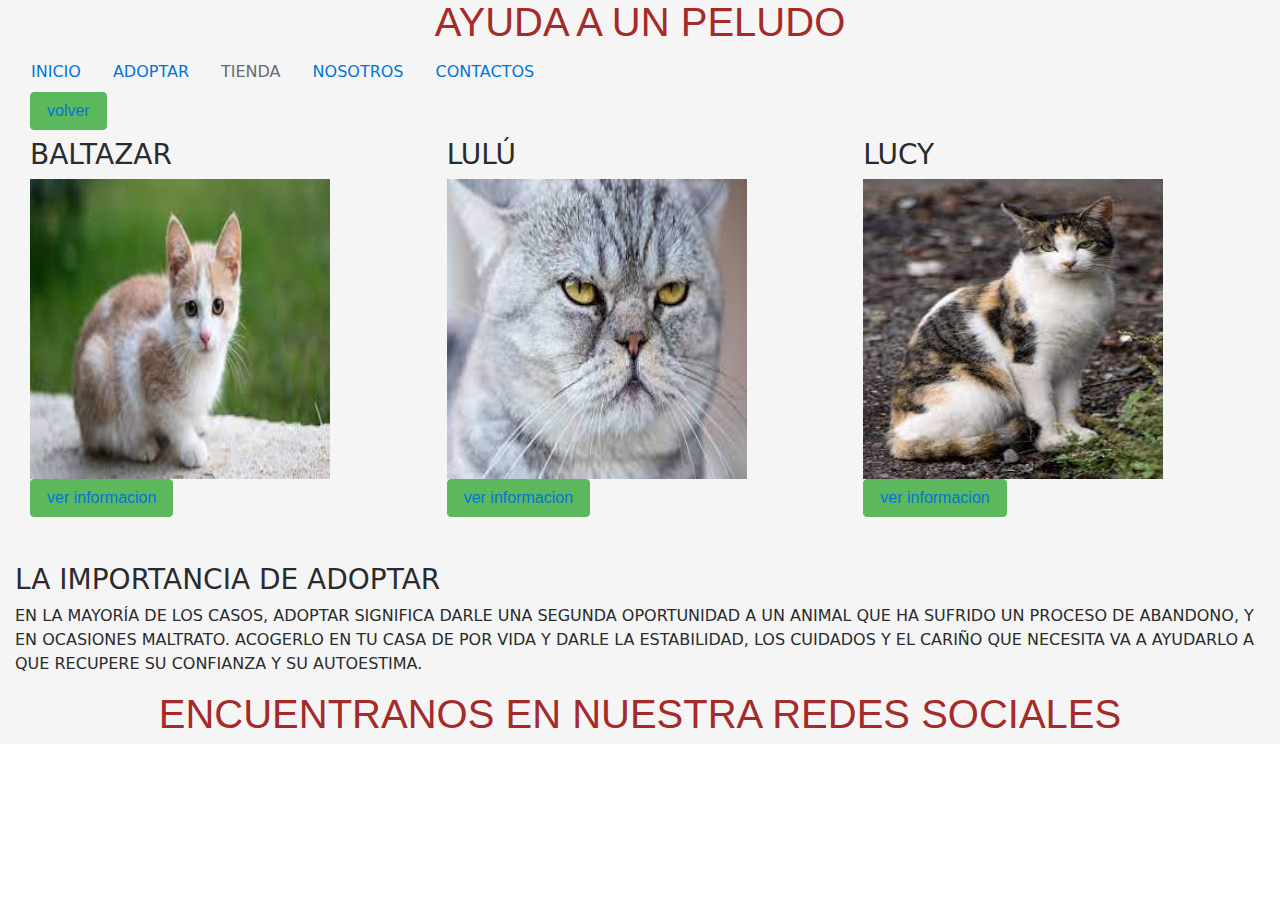
<file: gatitos.html>
<!DOCTYPE html>
<html lang="en">
  <head>
    <meta charset="utf-8">
    <meta http-equiv="X-UA-Compatible" content="IE=edge">
    <meta name="viewport" content="width=device-width, initial-scale=1">

    <title>Bootstrap 4, from LayoutIt!</title>

    <meta name="description" content="Source code generated using layoutit.com">
    <meta name="author" content="LayoutIt!">

    <link href="css/bootstrap.min.css" rel="stylesheet">
    <link href="css/style.css" rel="stylesheet">
	

  </head>
  <body>
<!-- encabezazo -->
    <div class="container-fluid">
	<div class="row">
		<div class="col-md-12">
			<h3 class="text-center">
				Ayuda a un peludo
			</h3>
		</div>
	</div>
	<!-- menu -->
	<div class="row">
		<div class="col-md-12">
			<ul class="nav">
				<li class="nav-item">
					<a class="nav-link active" href="#">Inicio</a>
				</li>
				<li class="nav-item">
					<a class="nav-link" href="#">Adoptar</a>
				</li>
				<li class="nav-item">
					<a class="nav-link disabled" href="#">tienda</a>
				</li>
				<li class="nav-item">
					<a class="nav-link" href="#">nosotros</a>
				</li>
				<li class="nav-item">
					<a class="nav-link" href="/form_contacto.html">contactos</a>
				</li>
			</ul>
		</div>
	</div>


	<div class="container-fluid">
		<div class="row">
			<div class="col-md-12">
				 
				<button type="button" class="btn btn-success">
					<a href="index.html">volver</a>
				</button>
			</div>
			<br>
			<br>
		</div>
		<div class="row">
			<div class="col-md-4">
				<h3>
					Baltazar
				</h3><img alt="Vista previa de la imagen de Bootstrap" src="/fonts/gato1.jpg" height="300" width="300"/> 
				<br>
				<button type="button" class="btn btn-success">
					<a href="gato1.html">ver informacion</a>
					
				</button>
			</div>
			<div class="col-md-4">
				<h3>
					Lulú
				</h3><img alt="Vista previa de la imagen de Bootstrap" src="/fonts/gato2.jpg" height = "300 "width="300" /> 
			
				<br>
				<button type="button" class="btn btn-success">
					<a href="gato2.html">ver informacion</a>
				</button>
			</div>
			<div class="col-md-4">
				<h3>
					Lucy
				</h3><img alt="Vista previa de la imagen de Bootstrap" src="/fonts/gato3.jpg" height="300"  width="300" /> 
				<br>
				<button type="button" class="btn btn-success">
					<a href="gato3.html">ver informacion</a>
				</button>
			</div>
		</div>
	</div>
	<br>
	<br>
	





</div>

    <script src="js/jquery.min.js"></script>
    <script src="js/bootstrap.min.js"></script>
    <script src="js/scripts.js"></script>

	<div class="container-fluid">
		<div class="row">
			<div class="col-md-12">
				<h3>
					la importancia de adoptar 
				</h3>
				<p>
					En la mayoría de los casos, adoptar significa darle una segunda oportunidad a un animal que ha sufrido un proceso de abandono, y en ocasiones maltrato. Acogerlo en tu casa de por vida y darle la estabilidad, los cuidados y el cariño que necesita va a ayudarlo a que recupere su confianza y su autoestima.</small>
				</p>
			</div>
		</div>
		
		
		<div class="row">
			<div class="col-md-12">
				<h6 class="text-center" > encuentranos en nuestra redes sociales </h6>
			</div>
		</div>
	</div>

 




  </body>
</html>
</file>
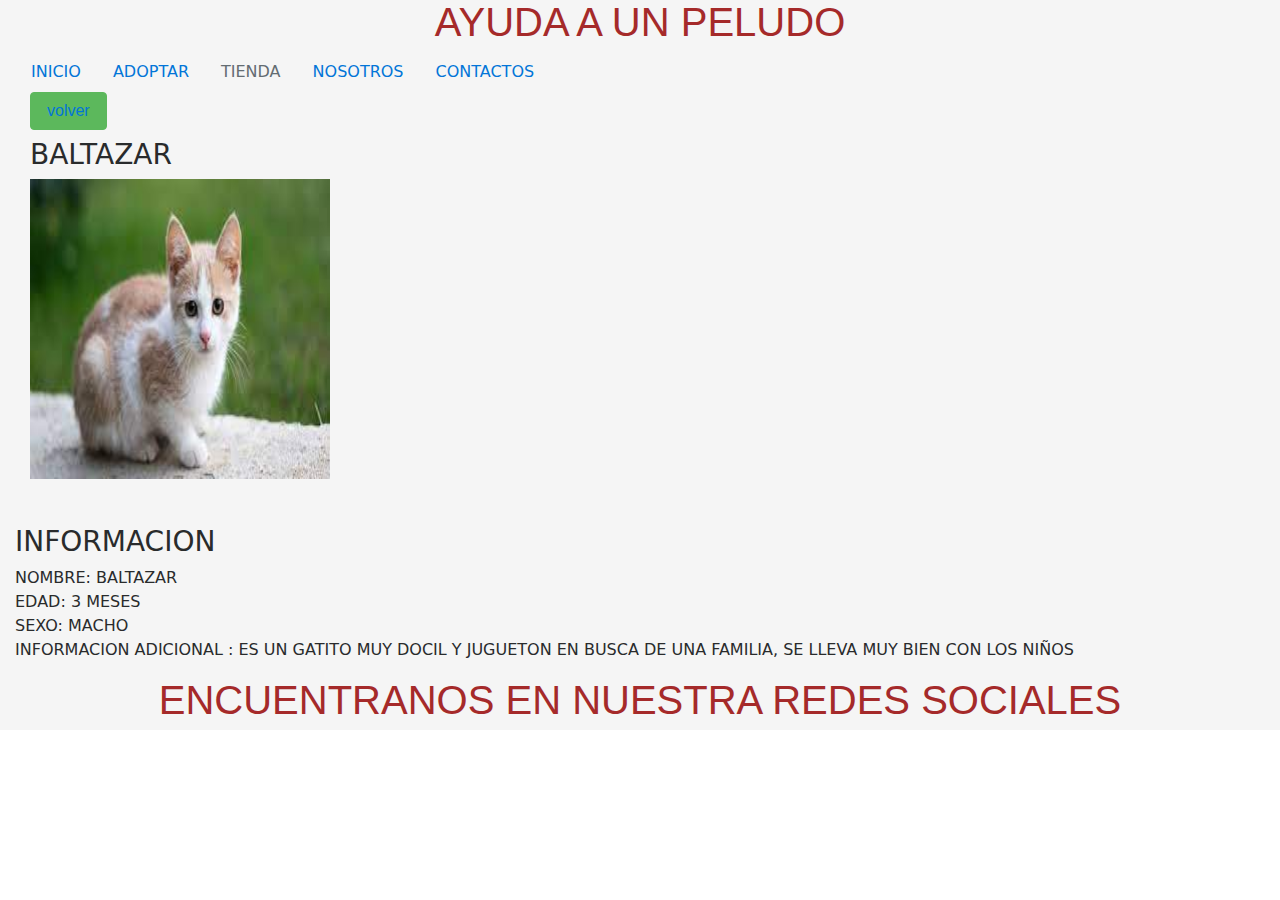
<file: gato1.html>
<!DOCTYPE html>
<html lang="en">
  <head>
    <meta charset="utf-8">
    <meta http-equiv="X-UA-Compatible" content="IE=edge">
    <meta name="viewport" content="width=device-width, initial-scale=1">

    <title>Bootstrap 4, from LayoutIt!</title>

    <meta name="description" content="Source code generated using layoutit.com">
    <meta name="author" content="LayoutIt!">

    <link href="css/bootstrap.min.css" rel="stylesheet">
    <link href="css/style.css" rel="stylesheet">
	

  </head>
  <body>
<!-- encabezazo -->
    <div class="container-fluid">
	<div class="row">
		<div class="col-md-12">
			<h3 class="text-center">
				Ayuda a un peludo
			</h3>
		</div>
	</div>
	<!-- menu -->
	<div class="row">
		<div class="col-md-12">
			<ul class="nav">
				<li class="nav-item">
					<a class="nav-link active" href="#">Inicio</a>
				</li>
				<li class="nav-item">
					<a class="nav-link" href="#">Adoptar</a>
				</li>
				<li class="nav-item">
					<a class="nav-link disabled" href="#">tienda</a>
				</li>
				<li class="nav-item">
					<a class="nav-link" href="#">nosotros</a>
				</li>
				<li class="nav-item">
					<a class="nav-link" href="#">contactos</a>
				</li>
			</ul>
		</div>
	</div>


	<div class="container-fluid">
		<div class="row">
			<div class="col-md-12">
				 
				<button type="button" class="btn btn-success">
					<a href="gatitos.html">volver</a>
				</button>
			</div>
			<br>
			<br>
		</div>
		<div class="row">
			
		
			<div class="col-md-4">
				<h3>
					Baltazar
				</h3><img alt="Vista previa de la imagen de Bootstrap" src="/fonts/gato1.jpg"height = "300"  width="300" /> 
				<br>
				
			</div>
		</div>
	</div>
	<br>
	<br>
	





</div>

    <script src="js/jquery.min.js"></script>
    <script src="js/bootstrap.min.js"></script>
    <script src="js/scripts.js"></script>

	<div class="container-fluid">
		<div class="row">
			<div class="col-md-12">
				<h3>
					Informacion
				</h3>
				<p>
					nombre: Baltazar
                    <br>
                    Edad: 3 meses
                    <br>
                    sexo: Macho
                    <br>
                    informacion adicional : es un gatito muy docil y jugueton en busca de una familia, se lleva muy bien con los niños

                </small>
				</p>
			</div>
		</div>
		
		
		<div class="row">
			<div class="col-md-12">
				<h6 class="text-center" > encuentranos en nuestra redes sociales </h6>
			</div>
		</div>
	</div>

 




  </body>
</html>
</file>
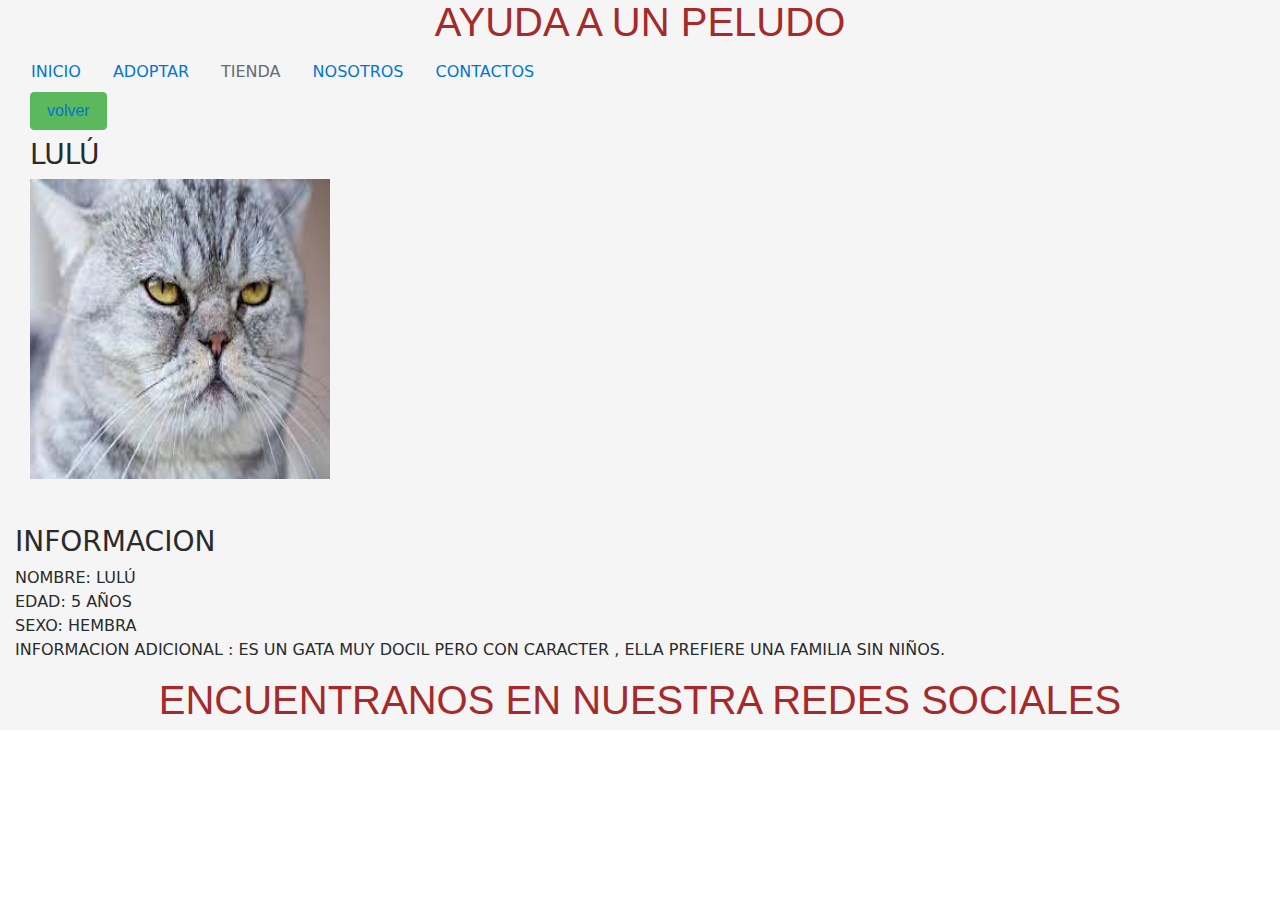
<file: gato2.html>
<!DOCTYPE html>
<html lang="en">
  <head>
    <meta charset="utf-8">
    <meta http-equiv="X-UA-Compatible" content="IE=edge">
    <meta name="viewport" content="width=device-width, initial-scale=1">

    <title>Bootstrap 4, from LayoutIt!</title>

    <meta name="description" content="Source code generated using layoutit.com">
    <meta name="author" content="LayoutIt!">

    <link href="css/bootstrap.min.css" rel="stylesheet">
    <link href="css/style.css" rel="stylesheet">
	

  </head>
  <body>
<!-- encabezazo -->
    <div class="container-fluid">
	<div class="row">
		<div class="col-md-12">
			<h3 class="text-center">
				Ayuda a un peludo
			</h3>
		</div>
	</div>
	<!-- menu -->
	<div class="row">
		<div class="col-md-12">
			<ul class="nav">
				<li class="nav-item">
					<a class="nav-link active" href="#">Inicio</a>
				</li>
				<li class="nav-item">
					<a class="nav-link" href="#">Adoptar</a>
				</li>
				<li class="nav-item">
					<a class="nav-link disabled" href="#">tienda</a>
				</li>
				<li class="nav-item">
					<a class="nav-link" href="#">nosotros</a>
				</li>
				<li class="nav-item">
					<a class="nav-link" href="#">contactos</a>
				</li>
			</ul>
		</div>
	</div>


	<div class="container-fluid">
		<div class="row">
			<div class="col-md-12">
				 
				<button type="button" class="btn btn-success">
					<a href="gatitos.html">volver</a>
				</button>
			</div>
			<br>
			<br>
		</div>
		<div class="row">
			
		
			<div class="col-md-4">
				<h3>
					lulú
				</h3><img alt="Vista previa de la imagen de Bootstrap" src="/fonts/gato2.jpg"height = "300"  width="300" /> 
				<br>
				
			</div>
		</div>
	</div>
	<br>
	<br>
	





</div>

    <script src="js/jquery.min.js"></script>
    <script src="js/bootstrap.min.js"></script>
    <script src="js/scripts.js"></script>

	<div class="container-fluid">
		<div class="row">
			<div class="col-md-12">
				<h3>
					Informacion
				</h3>
				<p>
					nombre: lulú
                    <br>
                    Edad:  5 años
                    <br>
                    sexo: hembra
                    <br>
                    informacion adicional : es un gata muy docil pero con caracter , ella prefiere una familia sin niños.

                </small>
				</p>
			</div>
		</div>
		
		
		<div class="row">
			<div class="col-md-12">
				<h6 class="text-center" > encuentranos en nuestra redes sociales </h6>
			</div>
		</div>
	</div>

 




  </body>
</html>
</file>
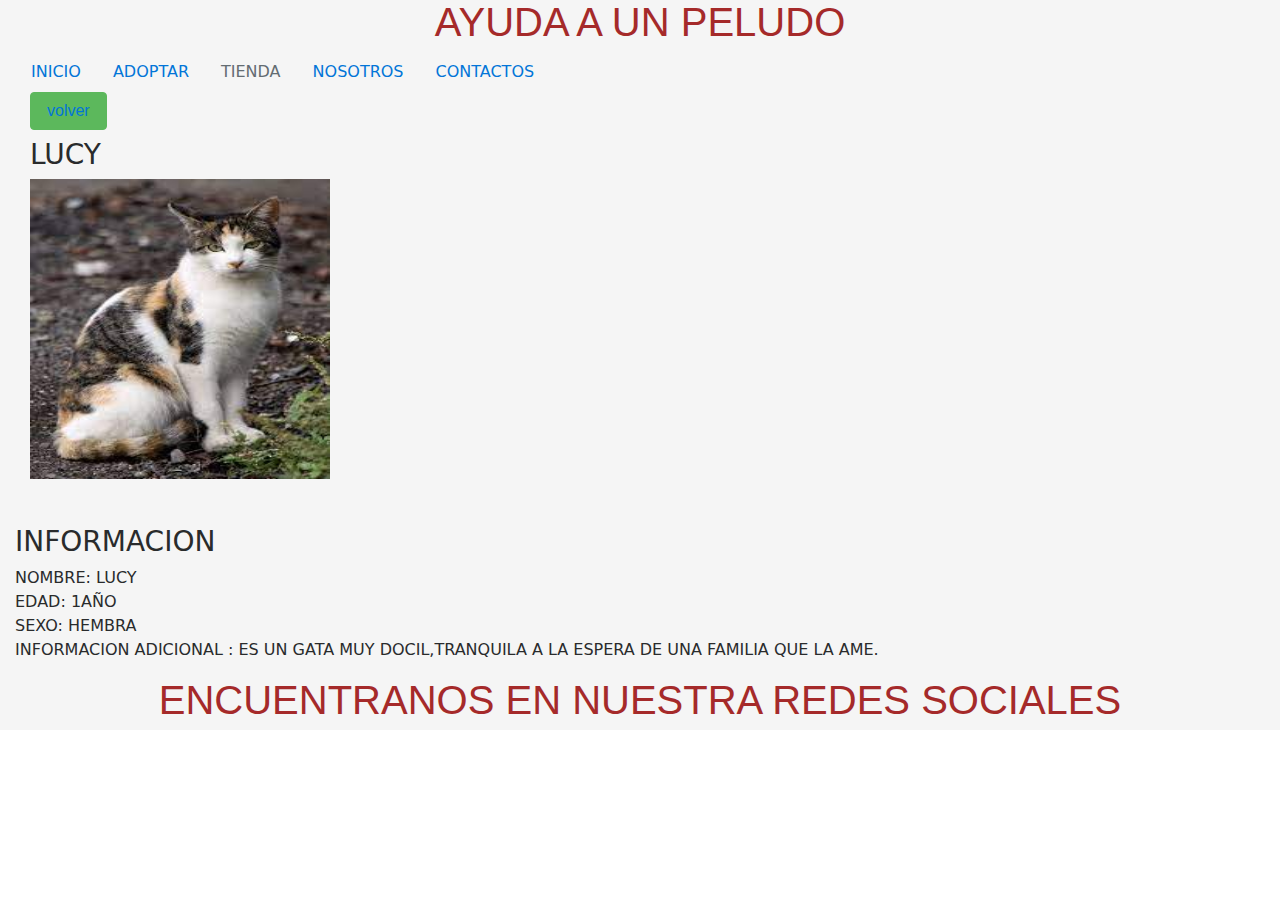
<file: gato3.html>
<!DOCTYPE html>
<html lang="en">
  <head>
    <meta charset="utf-8">
    <meta http-equiv="X-UA-Compatible" content="IE=edge">
    <meta name="viewport" content="width=device-width, initial-scale=1">

    <title>Bootstrap 4, from LayoutIt!</title>

    <meta name="description" content="Source code generated using layoutit.com">
    <meta name="author" content="LayoutIt!">

    <link href="css/bootstrap.min.css" rel="stylesheet">
    <link href="css/style.css" rel="stylesheet">
	

  </head>
  <body>
<!-- encabezazo -->
    <div class="container-fluid">
	<div class="row">
		<div class="col-md-12">
			<h3 class="text-center">
				Ayuda a un peludo
			</h3>
		</div>
	</div>
	<!-- menu -->
	<div class="row">
		<div class="col-md-12">
			<ul class="nav">
				<li class="nav-item">
					<a class="nav-link active" href="#">Inicio</a>
				</li>
				<li class="nav-item">
					<a class="nav-link" href="#">Adoptar</a>
				</li>
				<li class="nav-item">
					<a class="nav-link disabled" href="#">tienda</a>
				</li>
				<li class="nav-item">
					<a class="nav-link" href="#">nosotros</a>
				</li>
				<li class="nav-item">
					<a class="nav-link" href="#">contactos</a>
				</li>
			</ul>
		</div>
	</div>


	<div class="container-fluid">
		<div class="row">
			<div class="col-md-12">
				 
				<button type="button" class="btn btn-success">
					<a href="gatitos.html">volver</a>
				</button>
			</div>
			<br>
			<br>
		</div>
		<div class="row">
			
		
			<div class="col-md-4">
				<h3>
					lucy
				</h3><img alt="Vista previa de la imagen de Bootstrap" src="/fonts/gato3.jpg"height = "300"  width="300" /> 
				<br>
				
			</div>
		</div>
	</div>
	<br>
	<br>
	





</div>

    <script src="js/jquery.min.js"></script>
    <script src="js/bootstrap.min.js"></script>
    <script src="js/scripts.js"></script>

	<div class="container-fluid">
		<div class="row">
			<div class="col-md-12">
				<h3>
					Informacion
				</h3>
				<p>
					nombre: lucy
                    <br>
                    Edad: 1año
                    <br>
                    sexo: hembra
                    <br>
                    informacion adicional : es un gata muy docil,tranquila a la espera de una familia que la ame.

                </small>
				</p>
			</div>
		</div>
		
		
		<div class="row">
			<div class="col-md-12">
				<h6 class="text-center" > encuentranos en nuestra redes sociales </h6>
			</div>
		</div>
	</div>

 




  </body>
</html>
</file>
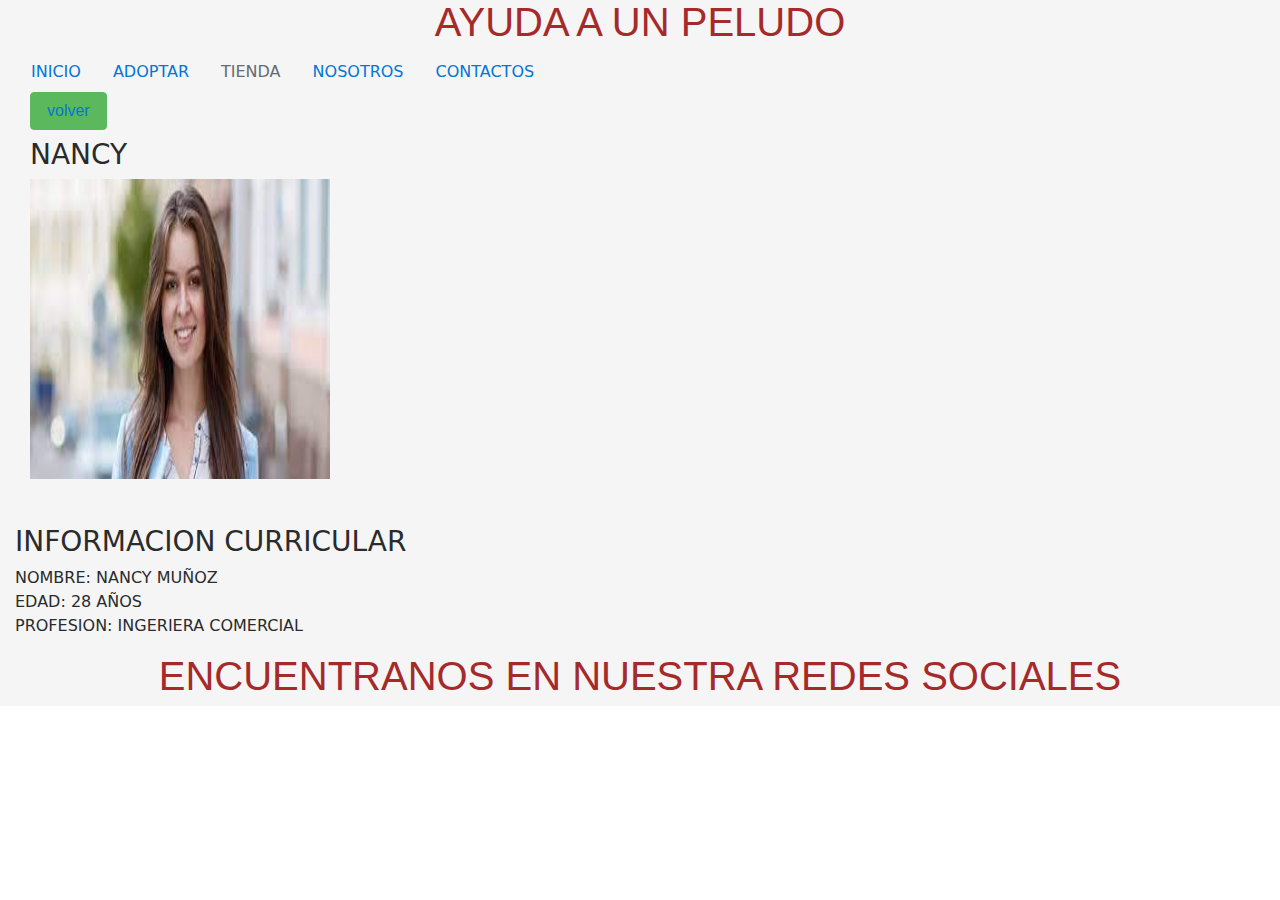
<file: nancy.html>
<!DOCTYPE html>
<html lang="en">
  <head>
    <meta charset="utf-8">
    <meta http-equiv="X-UA-Compatible" content="IE=edge">
    <meta name="viewport" content="width=device-width, initial-scale=1">

    <title>Bootstrap 4, from LayoutIt!</title>

    <meta name="description" content="Source code generated using layoutit.com">
    <meta name="author" content="LayoutIt!">

    <link href="css/bootstrap.min.css" rel="stylesheet">
    <link href="css/style.css" rel="stylesheet">
	

  </head>
  <body>
<!-- encabezazo -->
    <div class="container-fluid">
	<div class="row">
		<div class="col-md-12">
			<h3 class="text-center">
				Ayuda a un peludo
			</h3>
		</div>
	</div>
	<!-- menu -->
	<div class="row">
		<div class="col-md-12">
			<ul class="nav">
				<li class="nav-item">
					<a class="nav-link active" href="#">Inicio</a>
				</li>
				<li class="nav-item">
					<a class="nav-link" href="#">Adoptar</a>
				</li>
				<li class="nav-item">
					<a class="nav-link disabled" href="#">tienda</a>
				</li>
				<li class="nav-item">
					<a class="nav-link" href="#">nosotros</a>
				</li>
				<li class="nav-item">
					<a class="nav-link" href="#">contactos</a>
				</li>
			</ul>
		</div>
	</div>


	<div class="container-fluid">
		<div class="row">
			<div class="col-md-12">
				 
				<button type="button" class="btn btn-success">
					<a href="index.html">volver</a>
				</button>
			</div>
			<br>
			<br>
		</div>
		<div class="row">
			
		
			<div class="col-md-4">
				<h3>
					nancy
				</h3><img alt="Vista previa de la imagen de Bootstrap" src="/fonts/nancy.jpg" height= "300"  width="300" /> 
				<br>
				
			</div>
		</div>
	</div>
	<br>
	<br>
	





</div>

    <script src="js/jquery.min.js"></script>
    <script src="js/bootstrap.min.js"></script>
    <script src="js/scripts.js"></script>

	<div class="container-fluid">
		<div class="row">
			<div class="col-md-12">
				<h3>
					informacion curricular 
				</h3>
				<p>
					nombre: nancy muñoz
                    <br>
                    Edad: 28 años
                    <br>
                    profesion: ingeriera comercial
                    <br>
                   

                </small>
				</p>
			</div>
		</div>
		
		
		<div class="row">
			<div class="col-md-12">
				<h6 class="text-center" > encuentranos en nuestra redes sociales </h6>
			</div>
		</div>
	</div>

 




  </body>
</html>
</file>
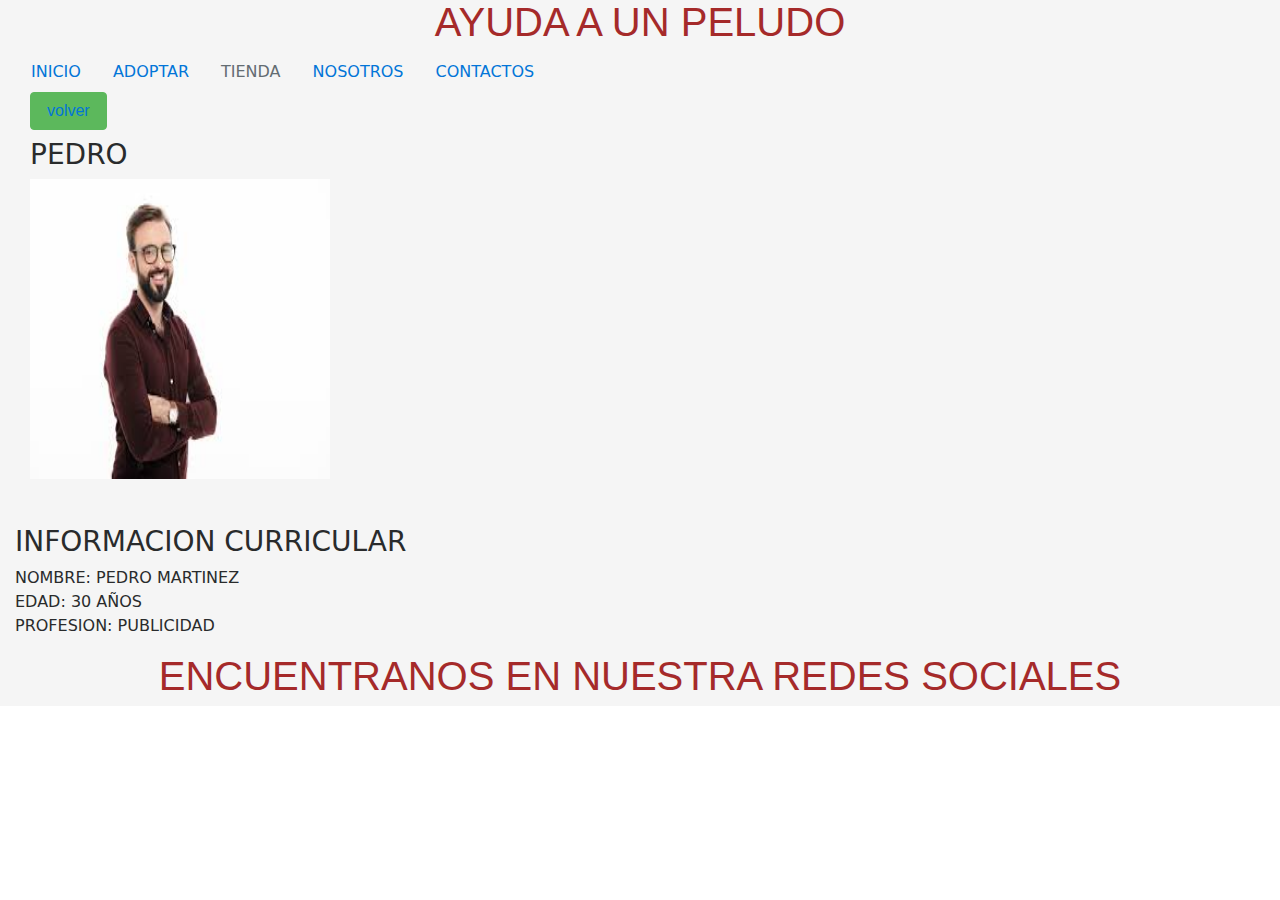
<file: pedro.html>
<html lang="en">
  <head>
    <meta charset="utf-8">
    <meta http-equiv="X-UA-Compatible" content="IE=edge">
    <meta name="viewport" content="width=device-width, initial-scale=1">

    <title>Bootstrap 4, from LayoutIt!</title>

    <meta name="description" content="Source code generated using layoutit.com">
    <meta name="author" content="LayoutIt!">

    <link href="css/bootstrap.min.css" rel="stylesheet">
    <link href="css/style.css" rel="stylesheet">
	

  </head>
  <body>
<!-- encabezazo -->
    <div class="container-fluid">
	<div class="row">
		<div class="col-md-12">
			<h3 class="text-center">
				Ayuda a un peludo
			</h3>
		</div>
	</div>
	<!-- menu -->
	<div class="row">
		<div class="col-md-12">
			<ul class="nav">
				<li class="nav-item">
					<a class="nav-link active" href="#">Inicio</a>
				</li>
				<li class="nav-item">
					<a class="nav-link" href="#">Adoptar</a>
				</li>
				<li class="nav-item">
					<a class="nav-link disabled" href="#">tienda</a>
				</li>
				<li class="nav-item">
					<a class="nav-link" href="#">nosotros</a>
				</li>
				<li class="nav-item">
					<a class="nav-link" href="#">contactos</a>
				</li>
			</ul>
		</div>
	</div>


	<div class="container-fluid">
		<div class="row">
			<div class="col-md-12">
				 
				<button type="button" class="btn btn-success">
					<a href="index.html">volver</a>
				</button>
			</div>
			<br>
			<br>
		</div>
		<div class="row">
			
		
			<div class="col-md-4">
				<h3>
					pedro
				</h3><img alt="Vista previa de la imagen de Bootstrap" src="/fonts/pedro.jpg" height= "300"  width="300" /> 
				<br>
				
			</div>
		</div>
	</div>
	<br>
	<br>
	





</div>

    <script src="js/jquery.min.js"></script>
    <script src="js/bootstrap.min.js"></script>
    <script src="js/scripts.js"></script>

	<div class="container-fluid">
		<div class="row">
			<div class="col-md-12">
				<h3>
					informacion curricular 
				</h3>
				<p>
					nombre: pedro martinez
                    <br>
                    Edad: 30 años
                    <br>
                    profesion: publicidad
                    <br>
                   

                </small>
				</p>
			</div>
		</div>
		
		
		<div class="row">
			<div class="col-md-12">
				<h6 class="text-center" > encuentranos en nuestra redes sociales </h6>
			</div>
		</div>
	</div>

 




  </body>
</html>
</file>
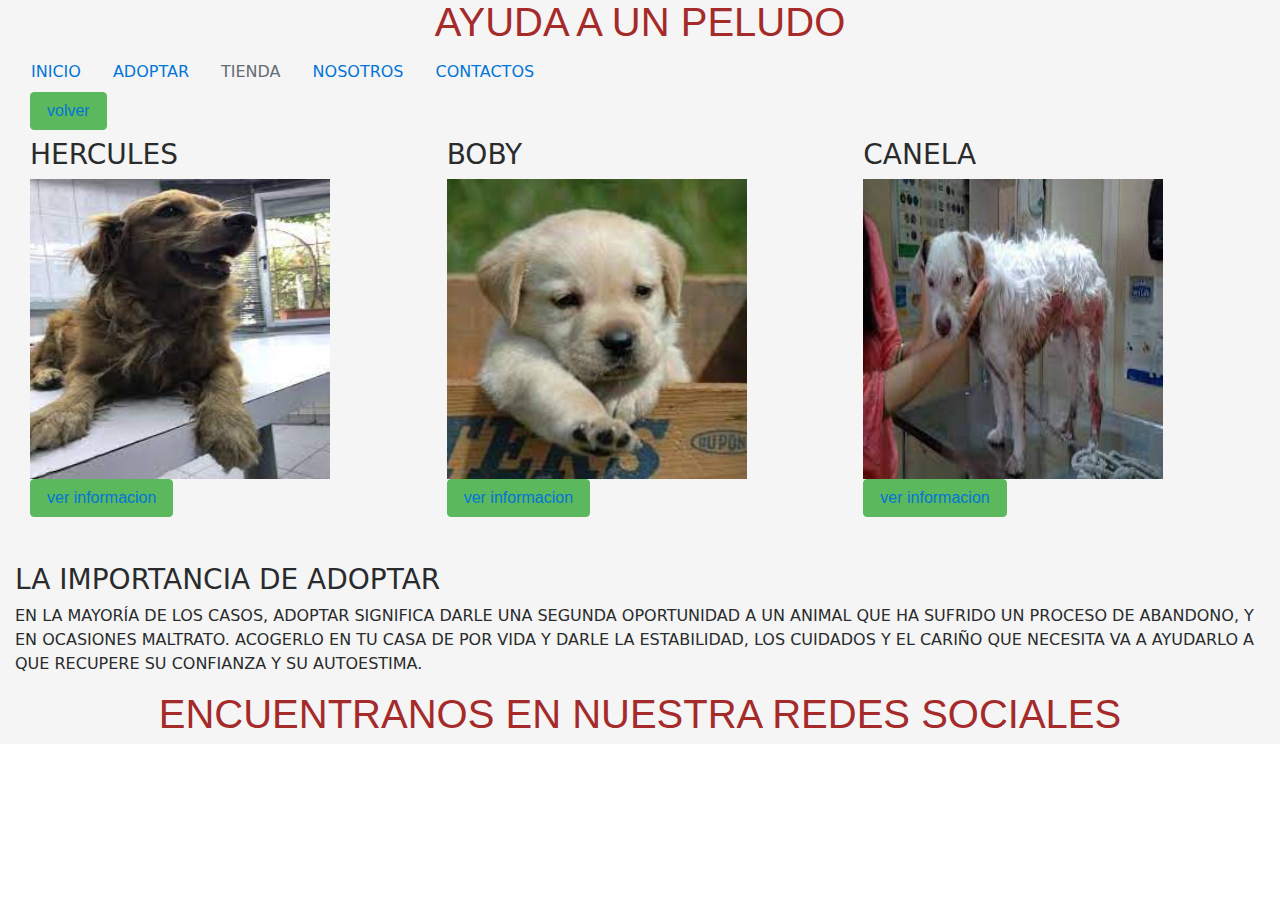
<file: perritos.html>
<!DOCTYPE html>
<html lang="en">
  <head>
    <meta charset="utf-8">
    <meta http-equiv="X-UA-Compatible" content="IE=edge">
    <meta name="viewport" content="width=device-width, initial-scale=1">

    <title>Bootstrap 4, from LayoutIt!</title>

    <meta name="description" content="Source code generated using layoutit.com">
    <meta name="author" content="LayoutIt!">

    <link href="css/bootstrap.min.css" rel="stylesheet">
    <link href="css/style.css" rel="stylesheet">
	

  </head>
  <body>
<!-- encabezazo -->
    <div class="container-fluid">
	<div class="row">
		<div class="col-md-12">
			<h3 class="text-center">
				Ayuda a un peludo
			</h3>
		</div>
	</div>
	<!-- menu -->
	<div class="row">
		<div class="col-md-12">
			<ul class="nav">
				<li class="nav-item">
					<a class="nav-link active" href="#">Inicio</a>
				</li>
				<li class="nav-item">
					<a class="nav-link" href="#">Adoptar</a>
				</li>
				<li class="nav-item">
					<a class="nav-link disabled" href="#">tienda</a>
				</li>
				<li class="nav-item">
					<a class="nav-link" href="#">nosotros</a>
				</li>
				<li class="nav-item">
					<a class="nav-link" href="/form_contacto.html">contactos</a>
				</li>
			</ul>
		</div>
	</div>


	<div class="container-fluid">
		<div class="row">
			<div class="col-md-12">
				 
				<button type="button" class="btn btn-success">
					<a href="index.html">volver</a>
				</button>
			</div>
			<br>
			<br>
		</div>
		<div class="row">
			<div class="col-md-4">
				<h3>
					Hercules
				</h3><img alt="Vista previa de la imagen de Bootstrap" src="/fonts/perrito1.jpg" height="300" width="300"/> 
				<br>
				<button type="button" class="btn btn-success">
					<a href="perro1.html">ver informacion</a>
					
				</button>
			</div>
			<div class="col-md-4">
				<h3>
					Boby
				</h3><img alt="Vista previa de la imagen de Bootstrap" src="/fonts/perrito2.jpg"height = "300 "width="300" /> 
			
				<br>
				<button type="button" class="btn btn-success">
					<a href="perro2.html">ver informacion</a>
				</button>
			</div>
			<div class="col-md-4">
				<h3>
					Canela
				</h3><img alt="Vista previa de la imagen de Bootstrap" src="/fonts/perrito3.jpg"height = "300"  width="300" /> 
				<br>
				<button type="button" class="btn btn-success">
					<a href="perro3.html">ver informacion</a>
				</button>
			</div>
		</div>
	</div>
	<br>
	<br>
	





</div>

    <script src="js/jquery.min.js"></script>
    <script src="js/bootstrap.min.js"></script>
    <script src="js/scripts.js"></script>

	<div class="container-fluid">
		<div class="row">
			<div class="col-md-12">
				<h3>
					la importancia de adoptar 
				</h3>
				<p>
					En la mayoría de los casos, adoptar significa darle una segunda oportunidad a un animal que ha sufrido un proceso de abandono, y en ocasiones maltrato. Acogerlo en tu casa de por vida y darle la estabilidad, los cuidados y el cariño que necesita va a ayudarlo a que recupere su confianza y su autoestima.</small>
				</p>
			</div>
		</div>
		
		
		<div class="row">
			<div class="col-md-12">
				<h6 class="text-center" > encuentranos en nuestra redes sociales </h6>
			</div>
		</div>
	</div>

 




  </body>
</html>
</file>
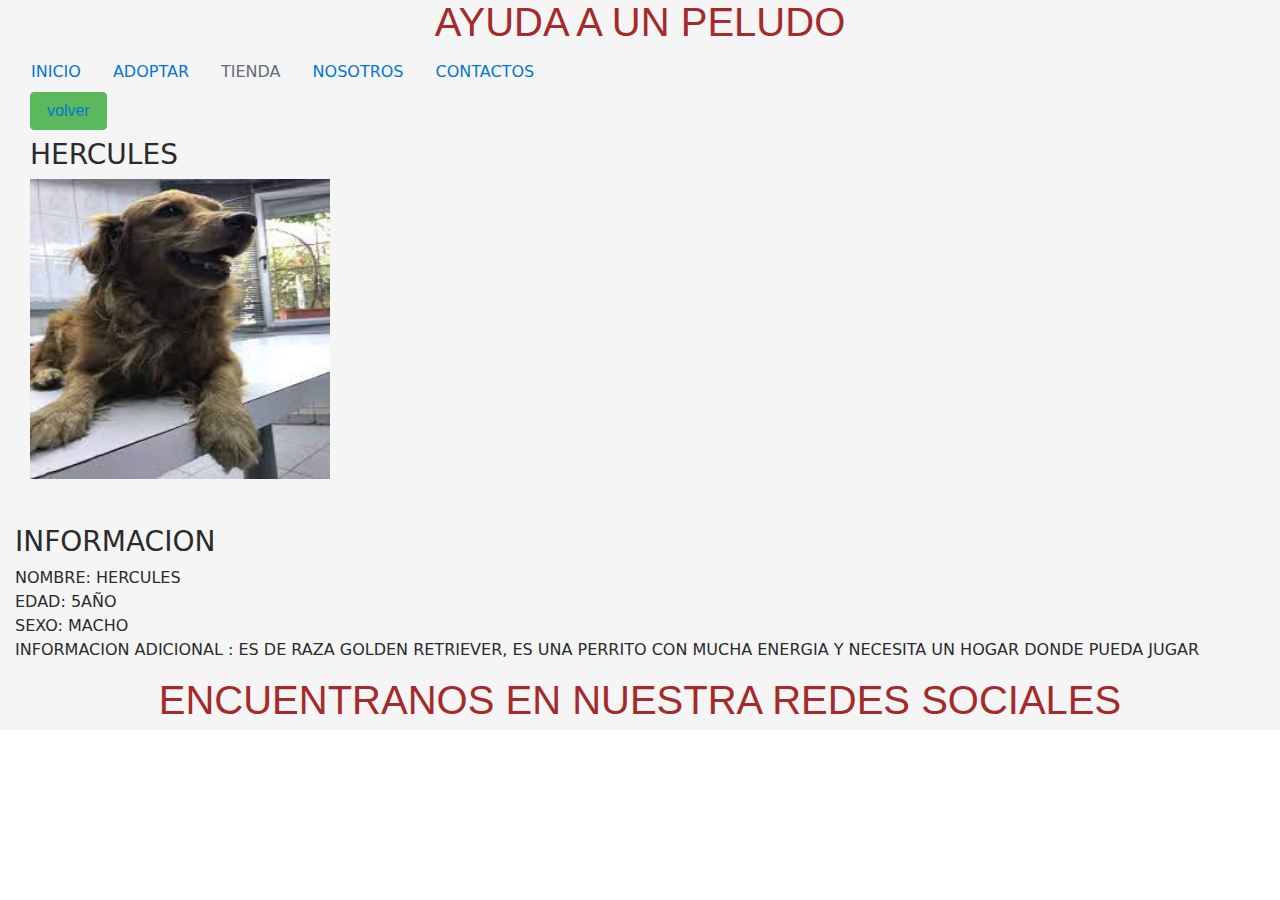
<file: perro1.html>
<!DOCTYPE html>
<html lang="en">
  <head>
    <meta charset="utf-8">
    <meta http-equiv="X-UA-Compatible" content="IE=edge">
    <meta name="viewport" content="width=device-width, initial-scale=1">

    <title>Bootstrap 4, from LayoutIt!</title>

    <meta name="description" content="Source code generated using layoutit.com">
    <meta name="author" content="LayoutIt!">

    <link href="css/bootstrap.min.css" rel="stylesheet">
    <link href="css/style.css" rel="stylesheet">
	

  </head>
  <body>
<!-- encabezazo -->
    <div class="container-fluid">
	<div class="row">
		<div class="col-md-12">
			<h3 class="text-center">
				Ayuda a un peludo
			</h3>
		</div>
	</div>
	<!-- menu -->
	<div class="row">
		<div class="col-md-12">
			<ul class="nav">
				<li class="nav-item">
					<a class="nav-link active" href="#">Inicio</a>
				</li>
				<li class="nav-item">
					<a class="nav-link" href="#">Adoptar</a>
				</li>
				<li class="nav-item">
					<a class="nav-link disabled" href="#">tienda</a>
				</li>
				<li class="nav-item">
					<a class="nav-link" href="#">nosotros</a>
				</li>
				<li class="nav-item">
					<a class="nav-link" href="#">contactos</a>
				</li>
			</ul>
		</div>
	</div>


	<div class="container-fluid">
		<div class="row">
			<div class="col-md-12">
				 
				<button type="button" class="btn btn-success">
					<a href="perritos.html">volver</a>
				</button>
			</div>
			<br>
			<br>
		</div>
		<div class="row">
			
		
			<div class="col-md-4">
				<h3>
					Hercules
				</h3><img alt="Vista previa de la imagen de Bootstrap" src="/fonts/perrito1.jpg"height = "300"  width="300" /> 
				<br>
				
			</div>
		</div>
	</div>
	<br>
	<br>
	





</div>

    <script src="js/jquery.min.js"></script>
    <script src="js/bootstrap.min.js"></script>
    <script src="js/scripts.js"></script>

	<div class="container-fluid">
		<div class="row">
			<div class="col-md-12">
				<h3>
					Informacion
				</h3>
				<p>
					nombre: hercules
                    <br>
                    Edad: 5año
                    <br>
                    sexo: macho
                    <br>
                    informacion adicional : es de raza golden retriever, es una perrito con mucha energia y necesita un hogar donde pueda jugar

                </small>
				</p>
			</div>
		</div>
		
		
		<div class="row">
			<div class="col-md-12">
				<h6 class="text-center" > encuentranos en nuestra redes sociales </h6>
			</div>
		</div>
	</div>

 




  </body>
</html>
</file>
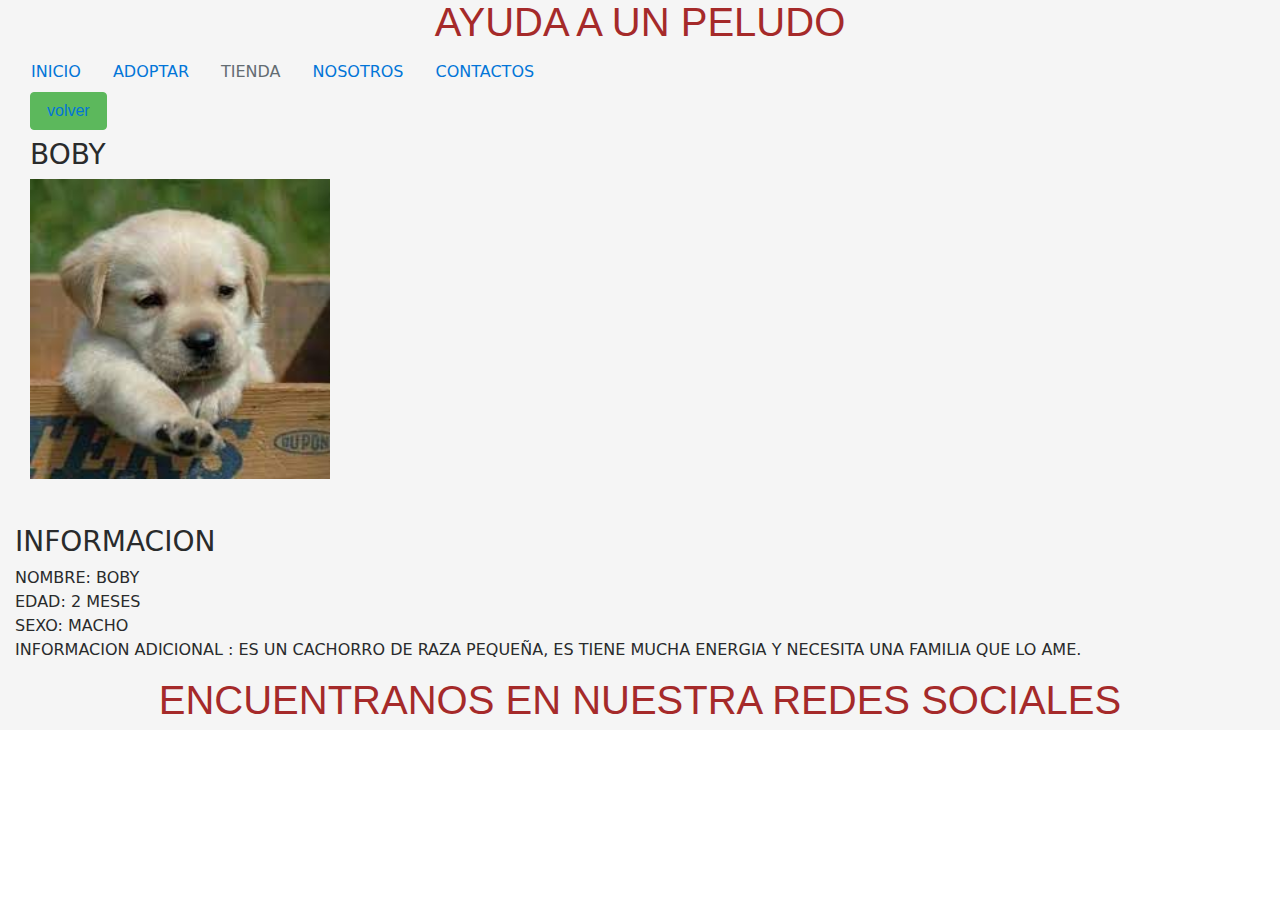
<file: perro2.html>
<!DOCTYPE html>
<html lang="en">
  <head>
    <meta charset="utf-8">
    <meta http-equiv="X-UA-Compatible" content="IE=edge">
    <meta name="viewport" content="width=device-width, initial-scale=1">

    <title>Bootstrap 4, from LayoutIt!</title>

    <meta name="description" content="Source code generated using layoutit.com">
    <meta name="author" content="LayoutIt!">

    <link href="css/bootstrap.min.css" rel="stylesheet">
    <link href="css/style.css" rel="stylesheet">
	

  </head>
  <body>
<!-- encabezazo -->
    <div class="container-fluid">
	<div class="row">
		<div class="col-md-12">
			<h3 class="text-center">
				Ayuda a un peludo
			</h3>
		</div>
	</div>
	<!-- menu -->
	<div class="row">
		<div class="col-md-12">
			<ul class="nav">
				<li class="nav-item">
					<a class="nav-link active" href="#">Inicio</a>
				</li>
				<li class="nav-item">
					<a class="nav-link" href="#">Adoptar</a>
				</li>
				<li class="nav-item">
					<a class="nav-link disabled" href="#">tienda</a>
				</li>
				<li class="nav-item">
					<a class="nav-link" href="#">nosotros</a>
				</li>
				<li class="nav-item">
					<a class="nav-link" href="#">contactos</a>
				</li>
			</ul>
		</div>
	</div>


	<div class="container-fluid">
		<div class="row">
			<div class="col-md-12">
				 
				<button type="button" class="btn btn-success">
					<a href="perritos.html">volver</a>
				</button>
			</div>
			<br>
			<br>
		</div>
		<div class="row">
			
		
			<div class="col-md-4">
				<h3>
					boby
				</h3><img alt="Vista previa de la imagen de Bootstrap" src="/fonts/perrito2.jpg"height = "300"  width="300" /> 
				<br>
				
			</div>
		</div>
	</div>
	<br>
	<br>
	
</div>

    <script src="js/jquery.min.js"></script>
    <script src="js/bootstrap.min.js"></script>
    <script src="js/scripts.js"></script>

	<div class="container-fluid">
		<div class="row">
			<div class="col-md-12">
				<h3>
					Informacion
				</h3>
				<p>
					nombre: boby
                    <br>
                    Edad: 2 meses
                    <br>
                    sexo: macho
                    <br>
                    informacion adicional : es un cachorro de raza pequeña, es tiene mucha energia y necesita una familia que lo ame.

                </small>
				</p>
			</div>
		</div>
		
		
		<div class="row">
			<div class="col-md-12">
				<h6 class="text-center" > encuentranos en nuestra redes sociales </h6>
			</div>
		</div>
	</div>

 




  </body>
</html>
</file>
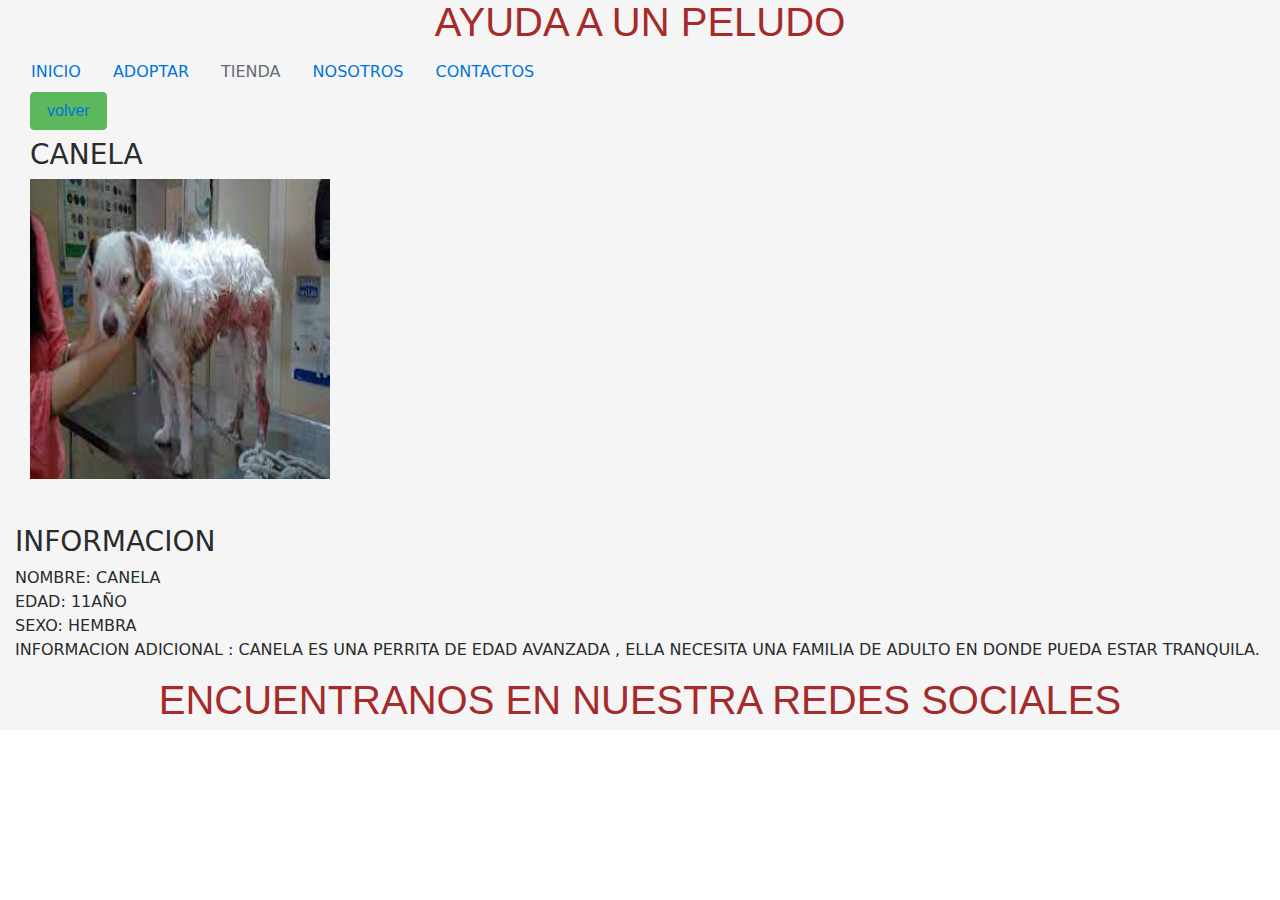
<file: perro3.html>
<!DOCTYPE html>
<html lang="en">
  <head>
    <meta charset="utf-8">
    <meta http-equiv="X-UA-Compatible" content="IE=edge">
    <meta name="viewport" content="width=device-width, initial-scale=1">

    <title>Bootstrap 4, from LayoutIt!</title>

    <meta name="description" content="Source code generated using layoutit.com">
    <meta name="author" content="LayoutIt!">

    <link href="css/bootstrap.min.css" rel="stylesheet">
    <link href="css/style.css" rel="stylesheet">
	

  </head>
  <body>
<!-- encabezazo -->
    <div class="container-fluid">
	<div class="row">
		<div class="col-md-12">
			<h3 class="text-center">
				Ayuda a un peludo
			</h3>
		</div>
	</div>
	<!-- menu -->
	<div class="row">
		<div class="col-md-12">
			<ul class="nav">
				<li class="nav-item">
					<a class="nav-link active" href="#">Inicio</a>
				</li>
				<li class="nav-item">
					<a class="nav-link" href="#">Adoptar</a>
				</li>
				<li class="nav-item">
					<a class="nav-link disabled" href="#">tienda</a>
				</li>
				<li class="nav-item">
					<a class="nav-link" href="#">nosotros</a>
				</li>
				<li class="nav-item">
					<a class="nav-link" href="#">contactos</a>
				</li>
			</ul>
		</div>
	</div>


	<div class="container-fluid">
		<div class="row">
			<div class="col-md-12">
				 
				<button type="button" class="btn btn-success">
					<a href="perritos.html">volver</a>
				</button>
			</div>
			<br>
			<br>
		</div>
		<div class="row">
			
		
			<div class="col-md-4">
				<h3>
					canela
				</h3><img alt="Vista previa de la imagen de Bootstrap" src="/fonts/perrito3.jpg"height = "300"  width="300" /> 
				<br>
				
			</div>
		</div>
	</div>
	<br>
	<br>
	





</div>

    <script src="js/jquery.min.js"></script>
    <script src="js/bootstrap.min.js"></script>
    <script src="js/scripts.js"></script>

	<div class="container-fluid">
		<div class="row">
			<div class="col-md-12">
				<h3>
					Informacion
				</h3>
				<p>
					nombre: canela
                    <br>
                    Edad: 11año
                    <br>
                    sexo: hembra
                    <br>
                    informacion adicional : canela es una perrita de edad avanzada , ella necesita una familia de adulto en donde pueda estar tranquila.

                </small>
				</p>
			</div>
		</div>
		
		
		<div class="row">
			<div class="col-md-12">
				<h6 class="text-center" > encuentranos en nuestra redes sociales </h6>
			</div>
		</div>
	</div>

 




  </body>
</html>
</file>
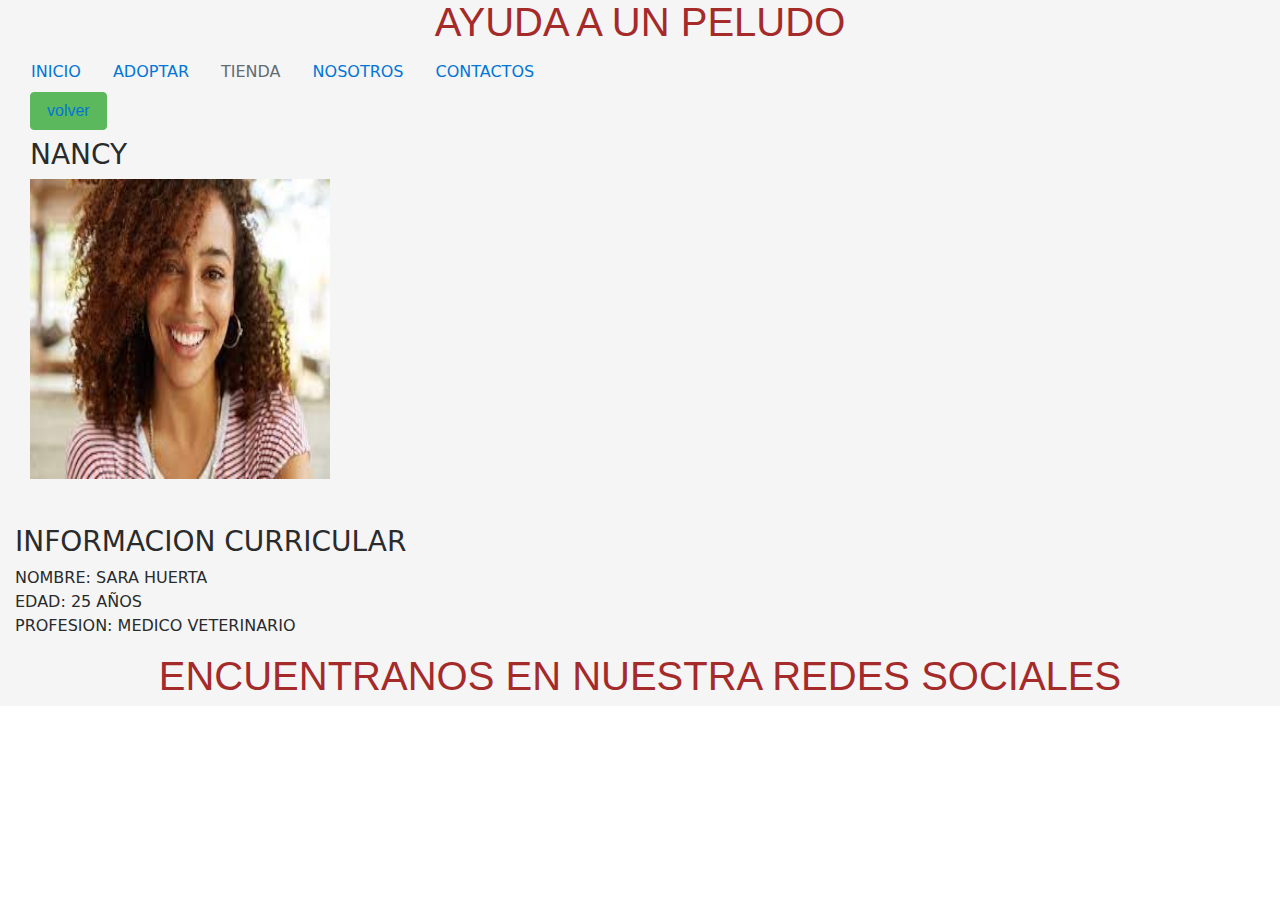
<file: sara.html>
<html lang="en">
  <head>
    <meta charset="utf-8">
    <meta http-equiv="X-UA-Compatible" content="IE=edge">
    <meta name="viewport" content="width=device-width, initial-scale=1">

    <title>Bootstrap 4, from LayoutIt!</title>

    <meta name="description" content="Source code generated using layoutit.com">
    <meta name="author" content="LayoutIt!">

    <link href="css/bootstrap.min.css" rel="stylesheet">
    <link href="css/style.css" rel="stylesheet">
	

  </head>
  <body>
<!-- encabezazo -->
    <div class="container-fluid">
	<div class="row">
		<div class="col-md-12">
			<h3 class="text-center">
				Ayuda a un peludo
			</h3>
		</div>
	</div>
	<!-- menu -->
	<div class="row">
		<div class="col-md-12">
			<ul class="nav">
				<li class="nav-item">
					<a class="nav-link active" href="#">Inicio</a>
				</li>
				<li class="nav-item">
					<a class="nav-link" href="#">Adoptar</a>
				</li>
				<li class="nav-item">
					<a class="nav-link disabled" href="#">tienda</a>
				</li>
				<li class="nav-item">
					<a class="nav-link" href="#">nosotros</a>
				</li>
				<li class="nav-item">
					<a class="nav-link" href="#">contactos</a>
				</li>
			</ul>
		</div>
	</div>


	<div class="container-fluid">
		<div class="row">
			<div class="col-md-12">
				 
				<button type="button" class="btn btn-success">
					<a href="index.html">volver</a>
				</button>
			</div>
			<br>
			<br>
		</div>
		<div class="row">
			
		
			<div class="col-md-4">
				<h3>
					nancy
				</h3><img alt="Vista previa de la imagen de Bootstrap" src="/fonts/sara.jpg" height= "300"  width="300" /> 
				<br>
				
			</div>
		</div>
	</div>
	<br>
	<br>
	





</div>

    <script src="js/jquery.min.js"></script>
    <script src="js/bootstrap.min.js"></script>
    <script src="js/scripts.js"></script>

	<div class="container-fluid">
		<div class="row">
			<div class="col-md-12">
				<h3>
					informacion curricular 
				</h3>
				<p>
					nombre: sara huerta
                    <br>
                    Edad: 25 años
                    <br>
                    profesion: medico veterinario
                    <br>
                   

                </small>
				</p>
			</div>
		</div>
		
		
		<div class="row">
			<div class="col-md-12">
				<h6 class="text-center" > encuentranos en nuestra redes sociales </h6>
			</div>
		</div>
	</div>

 




  </body>
</html>
</file>
<file: css/style.css>
.container-fluid {
    
    background-color: whitesmoke;
    text-transform: uppercase;
    

}

.text-center {
    font-size: 40px ;
    color: brown;
    font-family: Impact, Haettenschweiler, 'Arial Narrow Bold', sans-serif;
   
}

nav-item{

    color: chartreuse;
}

#formu{
    box-shadow: 20px 20px 10px #000;
}
</file>
